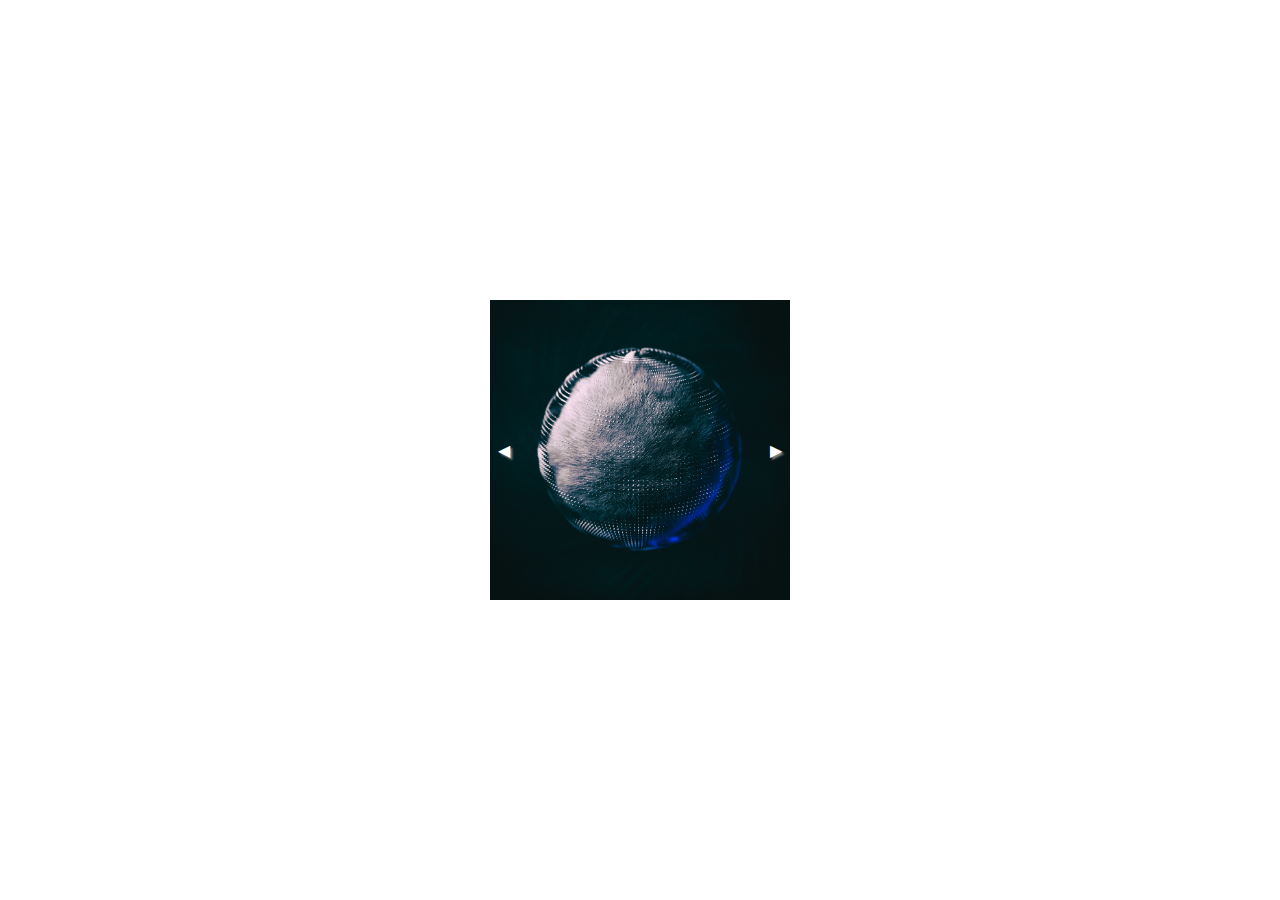
<file: carousel/index.html>
<!DOCTYPE html>
<html lang="en">
<head>
    <meta charset="UTF-8">
    <meta name="viewport" content="width=device-width, initial-scale=1.0">
    <link rel="stylesheet" href="index.css">
    <title>carousel</title>
</head>
<body>
    <div class="img_slider">
        <div class="img_wrap">
            <ul class="slider">
                <li><img src="./images/square_image.jpg" alt="square"></li>
                <li><img src="./images/horizontal_image.jpg" alt="horizontal"></li>
                <li><img src="./images/vertical_image.jpg" alt="vertical"></li>
            </ul>
        </div>
        <div class="controller">
            <a href="" class="prev">◀</a>
            <a href="" class="next">▶</a>
        </div>
    </div>

    <script src="index.js"></script>
</body>
</html>
</file>
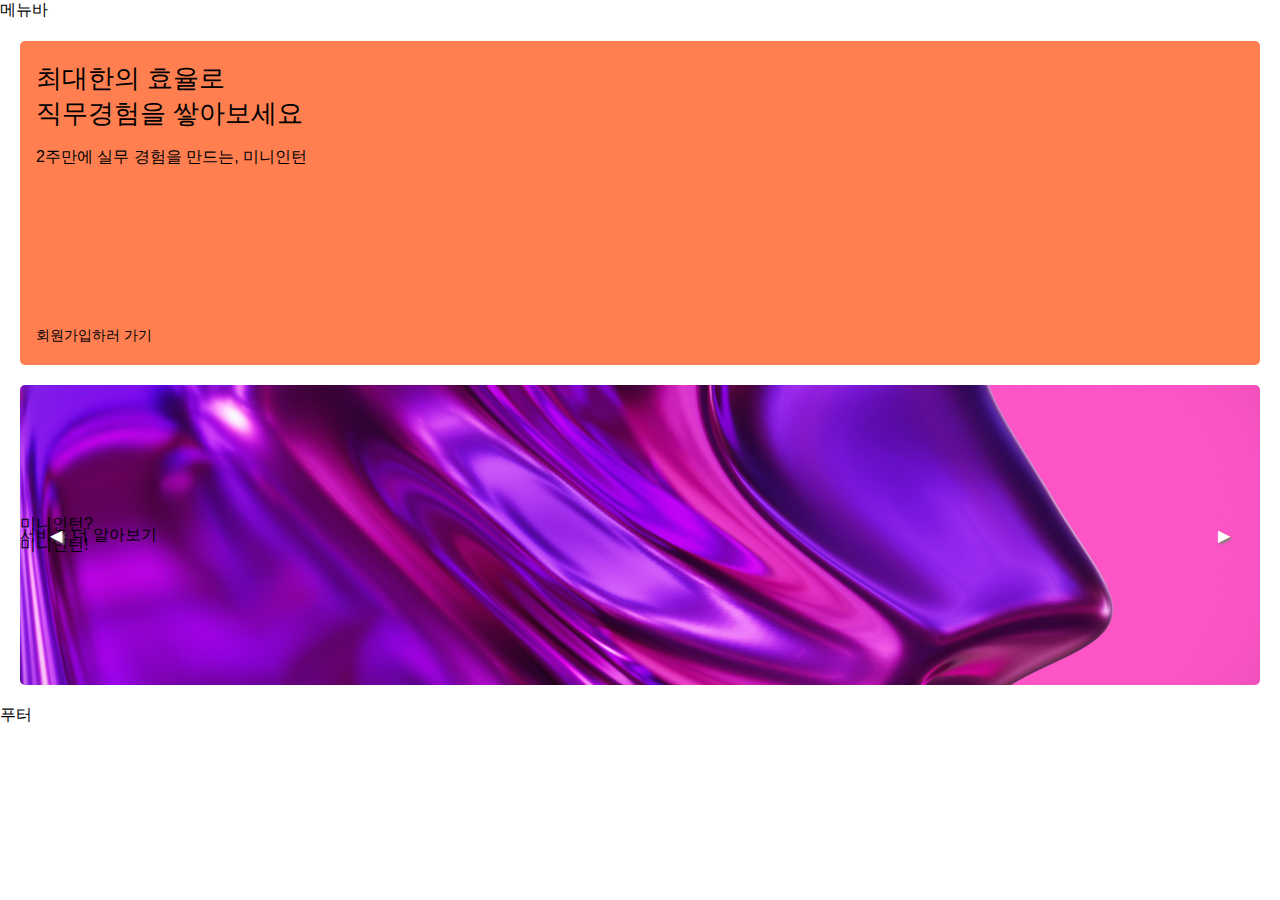
<file: CloneCoding-miniintern/index.html>
<!DOCTYPE html>
<html lang="en">
<head>
    <meta charset="UTF-8">
    <meta name="viewport" content="width=device-width, initial-scale=1.0">
    <link rel="stylesheet" href="index.css">

    <title>Clone Coding</title>
</head>
<body>
    <div class="header">
        메뉴바
    </div>
    <div class="content">
        <div class="banner">
            
            <div class="banner1" href="/login">
                <div class="text-wrap">
                    <div class="main-text">최대한의 효율로<br>직무경험을 쌓아보세요</div>
                    <div class="sub-text">2주만에 실무 경험을 만드는, 미니인턴</div>
                    <span>회원가입하러 가기</span>
                </div>  
            </div>
            
            <!--이미지 슬라이드-->
            <div class="img_slider">
                <div class="img_wrap">
                    <ul class="slider">
                        <li>
                            <img src="./images/horizontal_image.jpg">
                            <span>미니인턴?<br>미니인턴!</span>
                            <span>서비스 더 알아보기</span>
                        </li>
                        <li>
                            <img src="./images/square_image.jpg">
                            <span>미니인턴을 앱처럼<br>사용해보세요</span>
                            <span>서비스 더 알아보기</span>
                        </li>
                    </ul>
                </div>
                <div class="controller">
                    <a href="" class="prev">◀</a>
                    <a href="" class="next">▶</a>
                </div>
            </div>
            <!--이미지 슬라이드-->
        </div>
        <div class="content2"></div>
        <div class="content3"></div>
        <div class="content3"></div>
        <div class="content4"></div>
        <div class="content5"></div>
    </div>
    <div class="footer">
        푸터
    </div>
    <script src="index.js"></script>
</body>
</html>
</file>
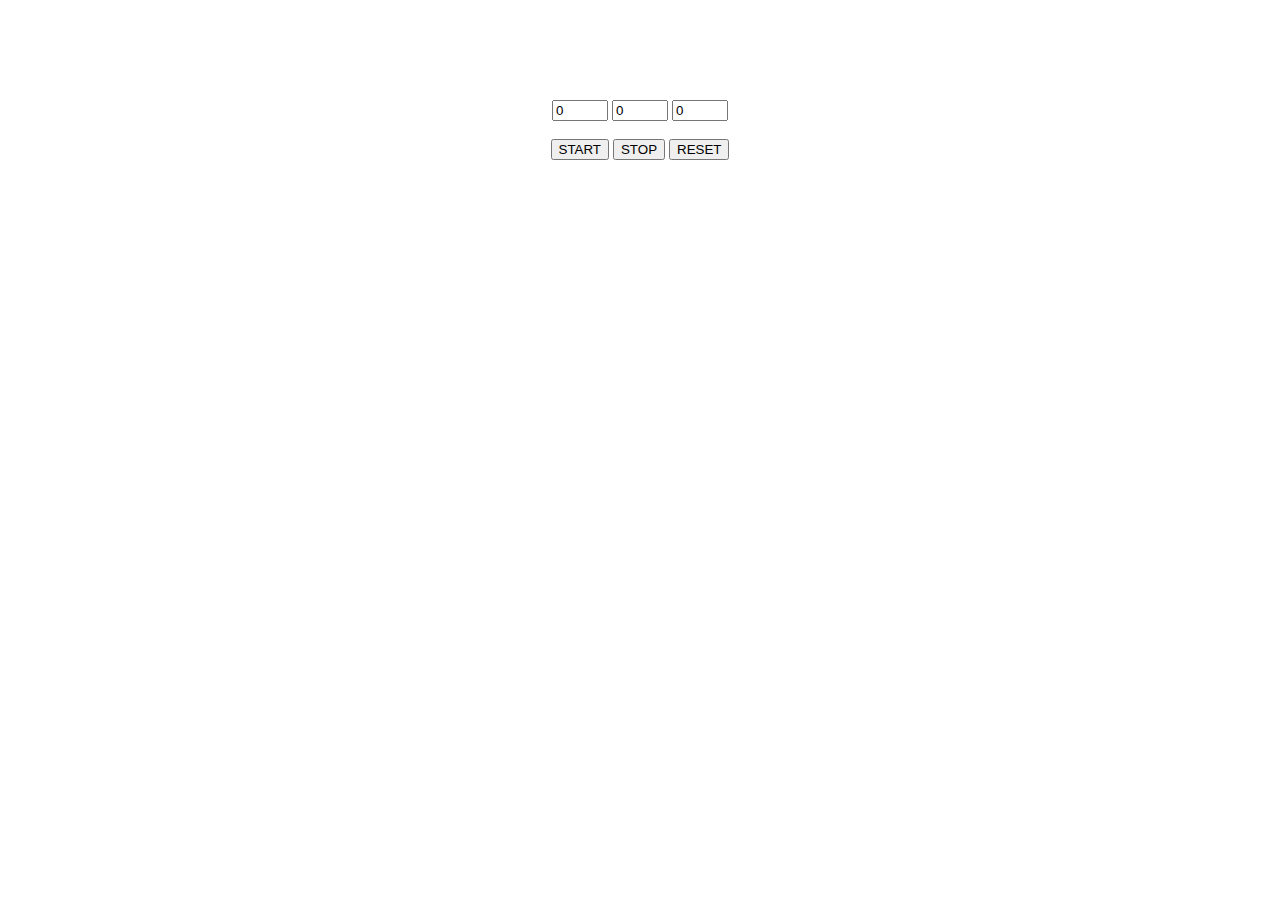
<file: CountdownTimer/index.html>
<!DOCTYPE html>
<html lang="en">
<head>
    <meta charset="UTF-8">
    <meta name="viewport" content="width=device-width, initial-scale=1.0">
    <title>Document</title>
</head>
<body style="width:100%; margin:0px; padding:0;"> <!--중앙 정렬-->
    <div id="countdownTimer" style="text-align:center; margin:100px;">
        <div id="show-before">
            <input id="time-insert-hour" type="number" placeholder="0" value="0" min="0" max="24">
            <input id="time-insert-min" type="number" placeholder="0" value="0" min="0" max="60">
            <input id="time-insert-sec" type="number" placeholder="0" value="0" min="0" max="60">
        </div>
        <!--start 누르기 전 숫자 입력 받기-->
        <div id="show-time">00:00:00</div>
        <!--start 누른 후 화면 표시-->
    
        <div id="btns"> <!--가로로 정렬 필요함-->
            <button id="start" onclick="clickBtns('start')">START</button>
            <button id="stop" onclick="clickBtns('stop')">STOP</button>
            <button id="reset" onclick="clickBtns('reset')">RESET</button>
        </div>
    </div>
    
    <script src="clock.js"></script>
</body>
</html>
</file>
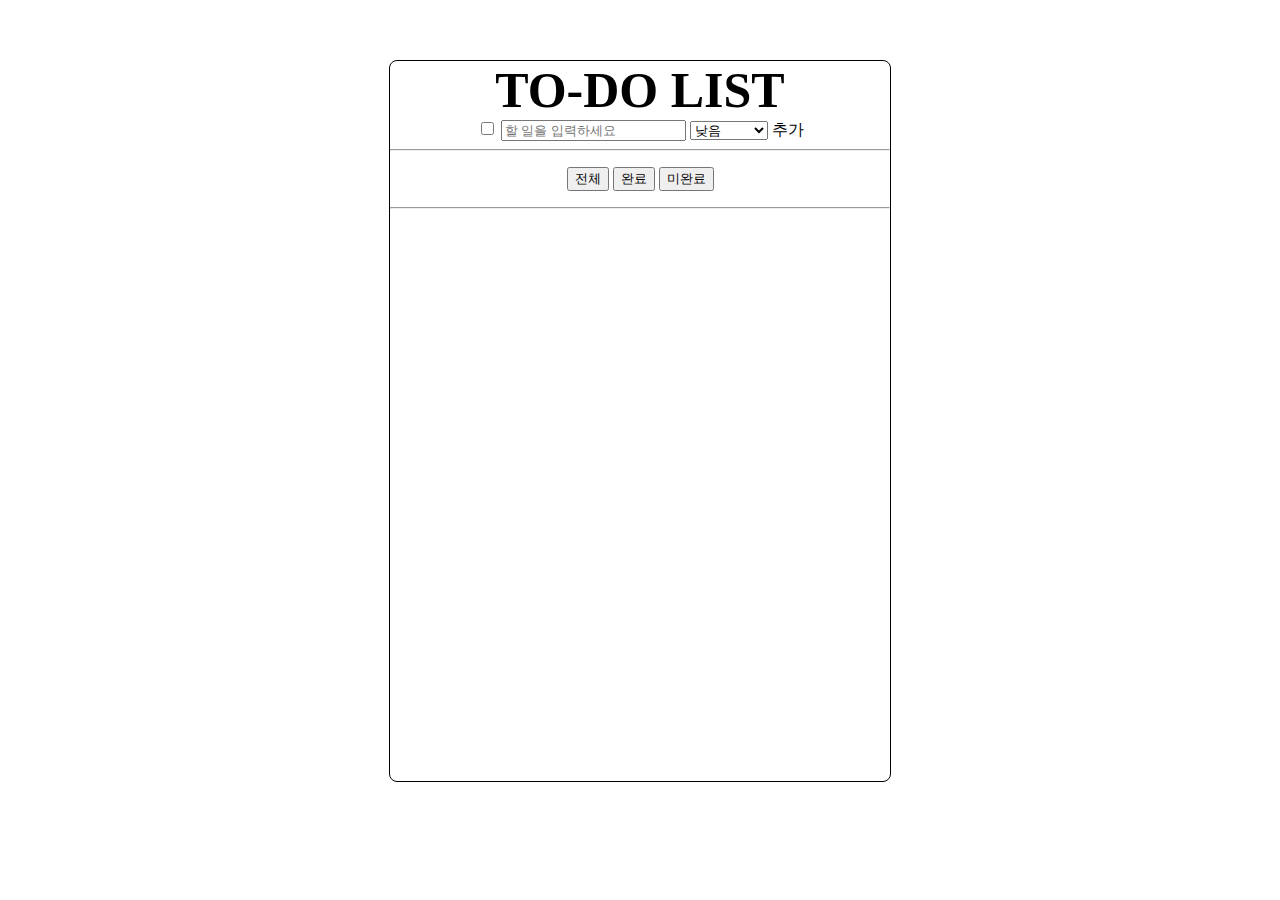
<file: to-do-list/index.html>
<!DOCTYPE html>
<html lang="en">
<head>
    <meta charset="UTF-8">
    <meta name="viewport" content="width=device-width, initial-scale=1.0">
    <link rel="stylesheet" href="index.css">
    <title>Document</title>
</head>
<body>
    <div id="container">
        <div id="title">TO-DO LIST</div>
        <div id="input">
            <div id="content">
                <input type="checkbox" id="DON"><!--DON = Done Or Not-->
                <input type="text" id="to-do" placeholder="할 일을 입력하세요">
            </div>
            
            <select id="priority">
                <option value="낮음" selected>낮음</option>
                <option value="보통">보통</option>
                <option value="높음">높음</option>
                <option value="아주 높음">아주 높음</option>
            </select>
            <div id="add" onclick="addTask()">추가</div>
        </div>
        <hr>
        <div id="sort" style="padding: 8px;">
            <button id="all" onclick="taskAll()">전체</button>
            <button id="Done" onclick="taskDone()">완료</button>
            <button id="notDone" onclick="taskNotDone()">미완료</button>
        </div>
        <hr>
        <ul id="show"> <!--사이즈 정해놓고, 스크롤로 더 보이게 만들기-->

        </ul>
    </div>

    <script src="index.js"></script>
</body>
</html>
</file>
<file: carousel/index.css>
* {
    margin: 0;
    padding: 0;
}
li {
    list-style: none;
}
/*carousel 요소*/
.img_slider {
    width: 100vw;
    height: 100vh;

    display: flex;
    justify-content: center;
    align-items: center;
}

/*images*/
.img_wrap {
    width: 300px;
    height: 300px;
    overflow: hidden;

    position: relative;

}

.slider { 
    position: relative;
    width: 100%;
    height: 100%;
    display: flex;
}

.slider li{
    float: left;
    width: 300px;
    height: 300px;
    line-height: 300px;
}
.slider li img {
    width: 300px;
    height: 300px;
}

/*controller*/
.controller {
    position: absolute;
    width: 300px;
    height: 300px;

    display: flex;
    justify-content: space-between;
    align-items: center;
}
.controller a {
    padding: 8px;

    text-decoration-line: none;
    color: white;
    text-shadow: 2px 2px 2px grey;
}
</file>
<file: CloneCoding-miniintern/index.css>
* {
    margin: 0;
    padding: 0;

    font-family: "Noto Sans", "Noto Sans KR", sans-serif;
}

li {
    list-style: none;
}

/*banner*/
.banner{
    width: calc(100vw - 40px);
    margin: 20px;
}
.banner div {
    border-radius: 5px;
}
.banner1 {
    width: calc(100% - 32px);
    height: 284px; /*300px-16px*/
    margin-bottom: 20px;
    padding: 20px 16px;

    position: relative;

    background-color: coral;
}

.text-wrap {
    width: 100%;
    height: calc(100% - 20px);
    position: absolute;
}
.text-wrap div {
    margin-bottom: 20px;
}
.text-wrap .main-text {
    font-size: 26px;
    margin-bottom: 16px;
}
.sub_text {
    font-size: 20px;
}
.text-wrap span {
    font-size: 14px;

    position: absolute;
    bottom: 20px;
}
/*이미지 슬라이드*/
/*carousel 요소*/
.img_slider {
    width: 100%;
    height: 300px;

    display: flex;
    justify-content: center;
    /*align-items: center;*/
}

/*images*/
.img_wrap {
    width: 100%;
    height: 300px;
    overflow: hidden;

    position: relative;
}

.slider { 
    position: relative;
    width: 100%;
    height: 100%;
    display: flex;
}

.slider li{
    float: left;
    width: 100%;
    height: auto;

    display: flex;
    align-items: center;
}
.slider li img{
    width: calc(100vw - 40px);
    min-height: 100%;
}
.slider li span{
    position: absolute;
    
}

/*controller*/
.controller {
    position: absolute;
    width: calc(100% - 40px);
    height: 300px;

    display: flex;
    justify-content: space-between;
    align-items: center;
}
.controller a {
    padding: 30px;

    text-decoration-line: none;
    color: white;
    text-shadow: 2px 2px 2px grey;
}
/*이미지 슬라이드*/
</file>
<file: to-do-list/index.css>
body {
    width: 100%;
    height: 100%;
    margin: 0;
    padding:0;
}
        
#container {
width: 500px;
height: 80vh;
min-height: 600px;
margin: 60px auto;
border: 1px solid black;
border-radius: 8px;
text-align: center;
}

#title {
    font-weight: bold;
    font-size: 50px;
}

#input > div{
    display: inline-block; 
}
ul, p {
    margin: 0;
    padding: 0;
}
li { 
    display: flex;
    list-style-type: none;
    justify-content: space-around;
}

p, input, select {
    display: inline-block;
}

#options {
    padding: 8px;
}
</file>
